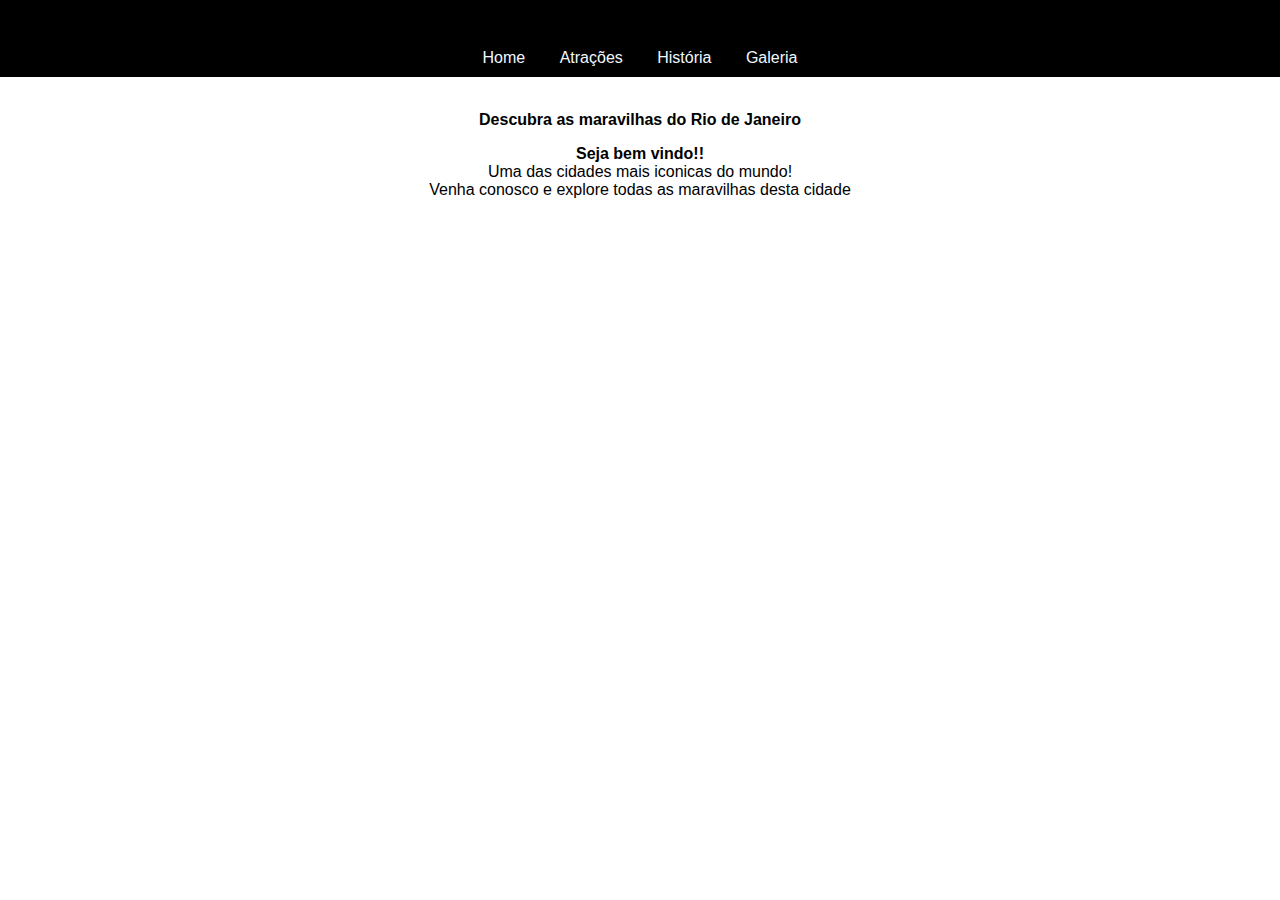
<file: index.html>
<!DOCTYPE html>
<html lang="en">
    <head>
        <meta charset="UTF-8">
        <meta name="viewport" content="width=device-width, initial-scale=1.0">
        <title>Bem vindo ao Rio de Janeiro</title>
        <link rel="stylesheet" href="css/style.css"></link>
    </head>
    

    <body>
        <header>
            <h1>Explore o Rio de Janeiro</h1>
            <nav>
                <a href="index.html">Home</a>
                <a href="attractions.html">Atrações</a>
                <a href="history.html">História</a>
                <a href="gallery.html">Galeria</a>
            </nav>
        </header>

        <section>
            <h2>Descubra as maravilhas do Rio de Janeiro</h2>

            <p> <strong>Seja bem vindo!!</strong>
                <br>
                Uma das cidades mais iconicas do mundo!
                <br>
                Venha conosco e explore todas as maravilhas desta cidade
            </p>
        </section>
    </body>
</html>
</file>
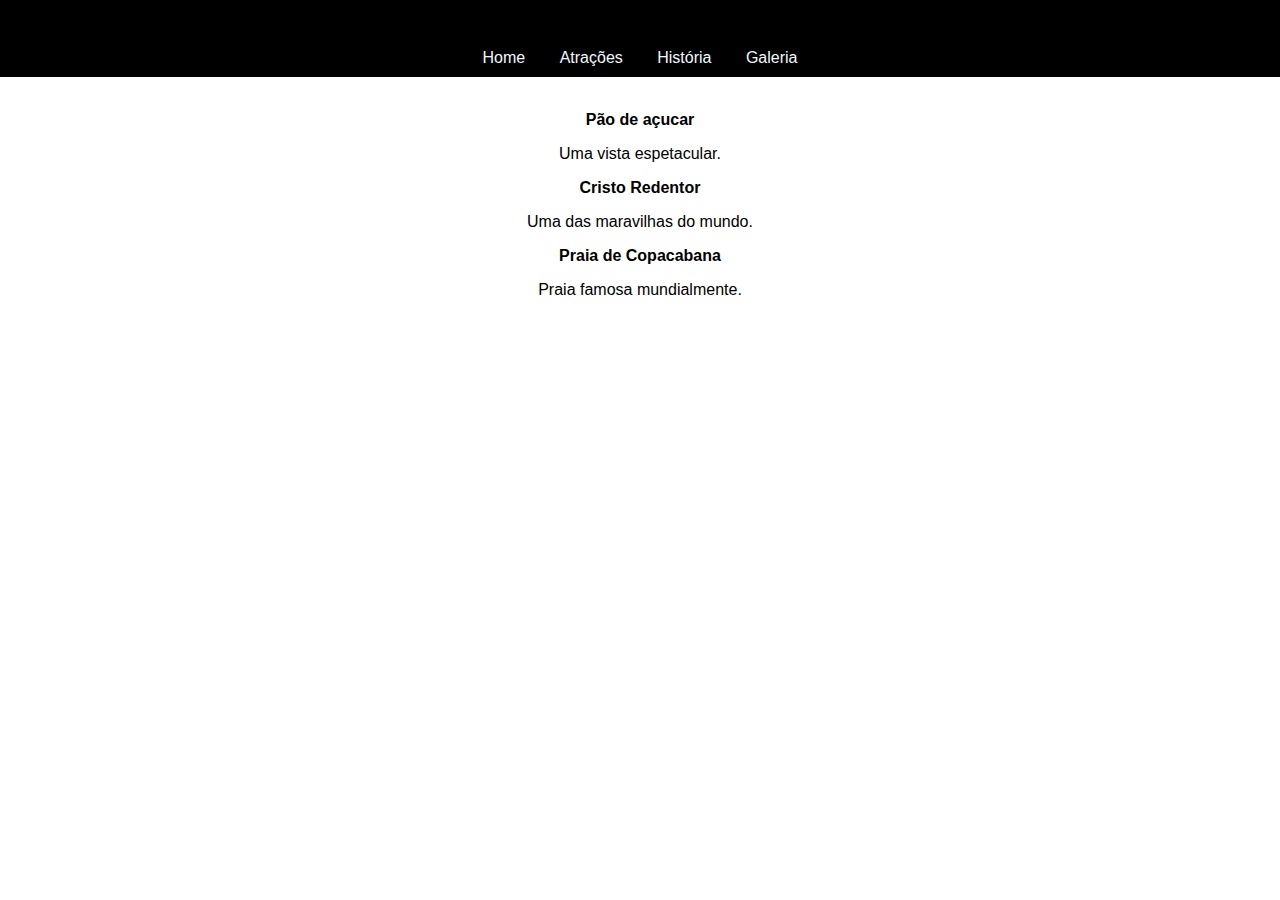
<file: attractions.html>
<!DOCTYPE html>
<html lang="en">
    <head>
        <meta charset="UTF-8">
        <meta name="viewport" content="width=device-width, initial-scale=1.0">
        <title>Bem vindo ao Rio de Janeiro</title>
        <link rel="stylesheet" href="css/style.css"></link>
    </head>
    

    <body>
        <header>
            <h1>Explore o Rio de Janeiro</h1>
            <nav>
                <a href="index.html">Home</a>
                <a href="attractions.html">Atrações</a>
                <a href="history.html">História</a>
                <a href="gallery.html">Galeria</a>
            </nav>
        </header>
        <section>
           <h2>Pão de açucar</h2>
           <p>
                Uma vista espetacular. 
           </p> 
           <h2>Cristo Redentor</h2>
           <p>
                Uma das maravilhas do mundo. 
           </p>
           <h2>Praia de Copacabana</h2>
           <p>
                Praia famosa mundialmente.
           </p> 
        </section>
    </body>
</html>
</file>
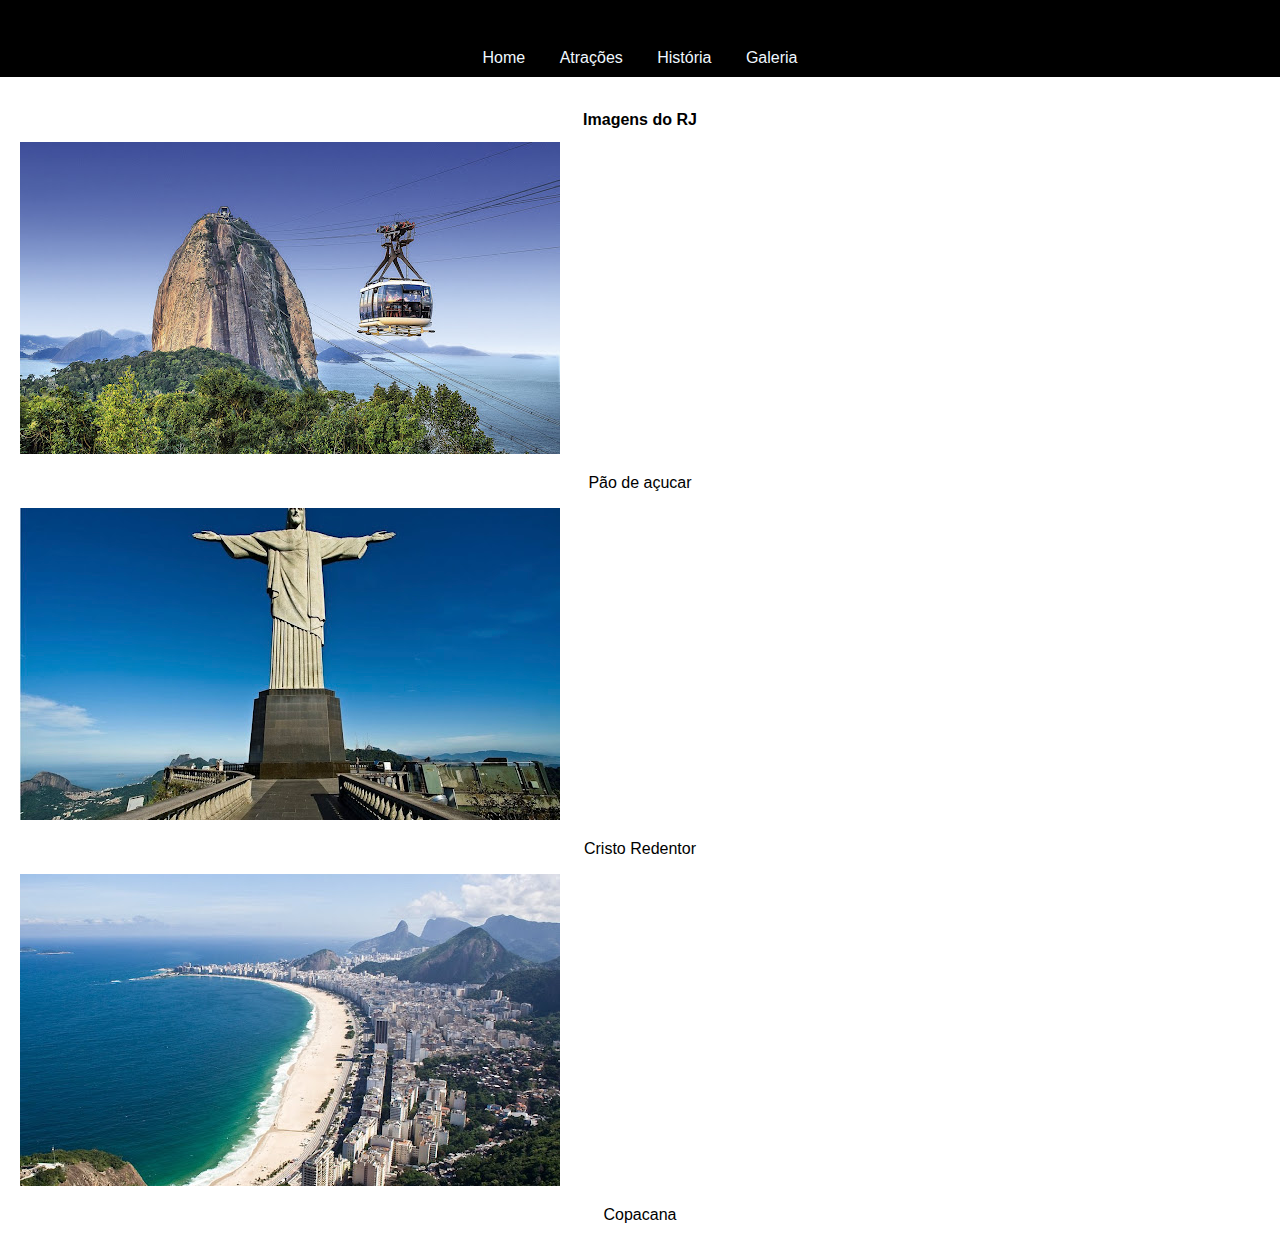
<file: gallery.html>
<!DOCTYPE html>
<html lang="en">
    <head>
        <meta charset="UTF-8">
        <meta name="viewport" content="width=device-width, initial-scale=1.0">
        <title>Bem vindo ao Rio de Janeiro</title>
        <link rel="stylesheet" href="css/style.css"></link>
    </head>
    

    <body>
        <header>
            <h1>Explore o Rio de Janeiro</h1>
            <nav>
                <a href="index.html">Home</a>
                <a href="attractions.html">Atrações</a>
                <a href="history.html">História</a>
                <a href="gallery.html">Galeria</a>
            </nav>
        </header>
        <section>
            <h2>Imagens do RJ</h2>
            <div class="gallery">
                <img src="imagens/pão_de_açucar.jpg" alt="Pão de açucar">
                <p>Pão de açucar</p>
                <img src="imagens/cristo_redentor.jpg" alt="Cristo Redentor">
                <p>Cristo Redentor</p>
                <img src="imagens/copacabana.jpg" alt="Copacabana">
                <p>Copacana</p>
            </div>
        </section>
    </body>
</html>
</file>
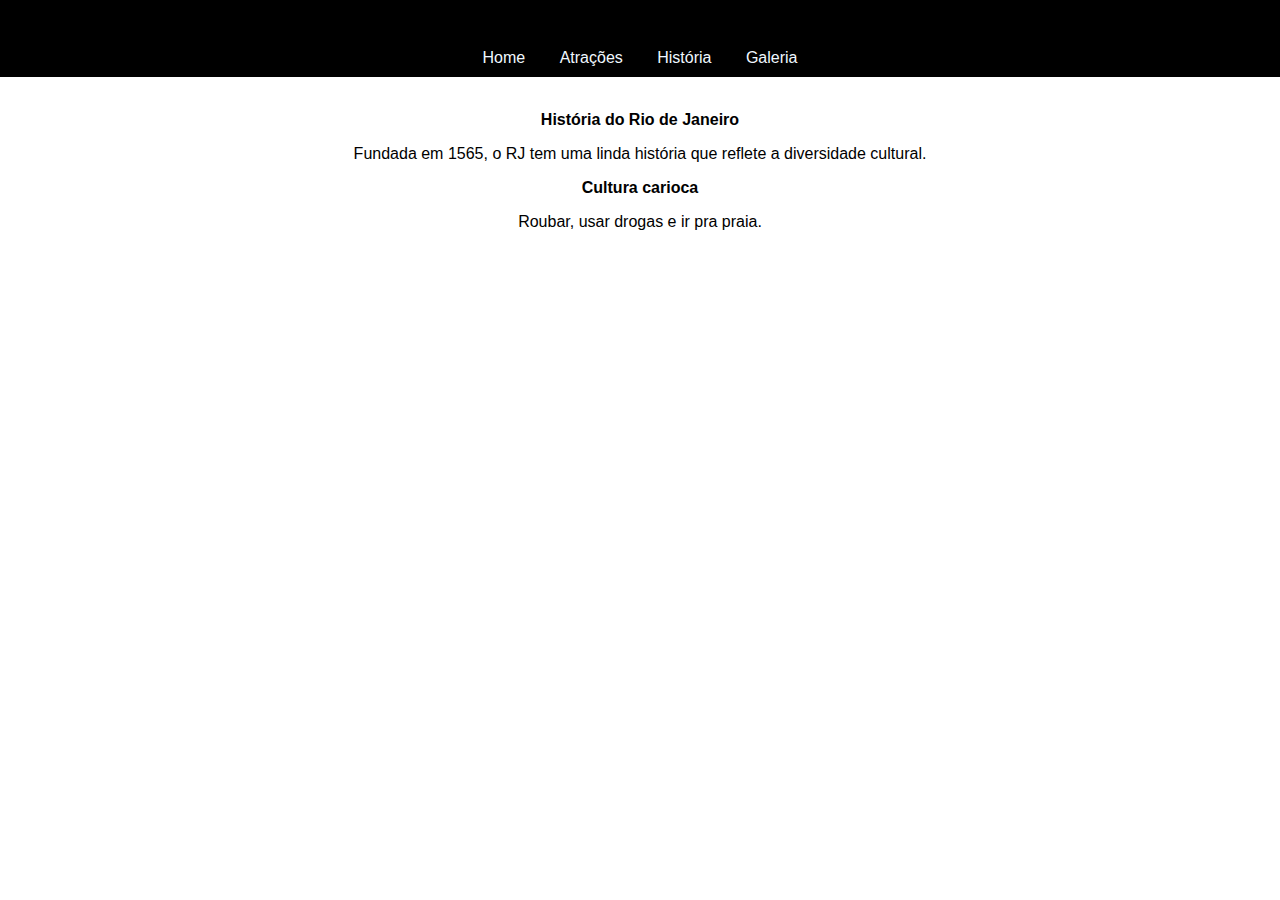
<file: history.html>
<!DOCTYPE html>
<html lang="en">
    <head>
        <meta charset="UTF-8">
        <meta name="viewport" content="width=device-width, initial-scale=1.0">
        <title>Bem vindo ao Rio de Janeiro</title>
        <link rel="stylesheet" href="css/style.css"></link>
    </head>
    

    <body>
        <header>
            <h1>Explore o Rio de Janeiro</h1>
            <nav>
                <a href="index.html">Home</a>
                <a href="attractions.html">Atrações</a>
                <a href="history.html">História</a>
                <a href="gallery.html">Galeria</a>
            </nav>
        </header>
        <section>
            <h2>História do Rio de Janeiro</h2>
            <p>
                Fundada em 1565, o RJ tem uma linda história que reflete a diversidade cultural.
            </p> 
            <h2>Cultura carioca</h2>
            <p>
                Roubar, usar drogas e ir pra praia.
            </p>
         </section>
    </body>
</html>
</file>
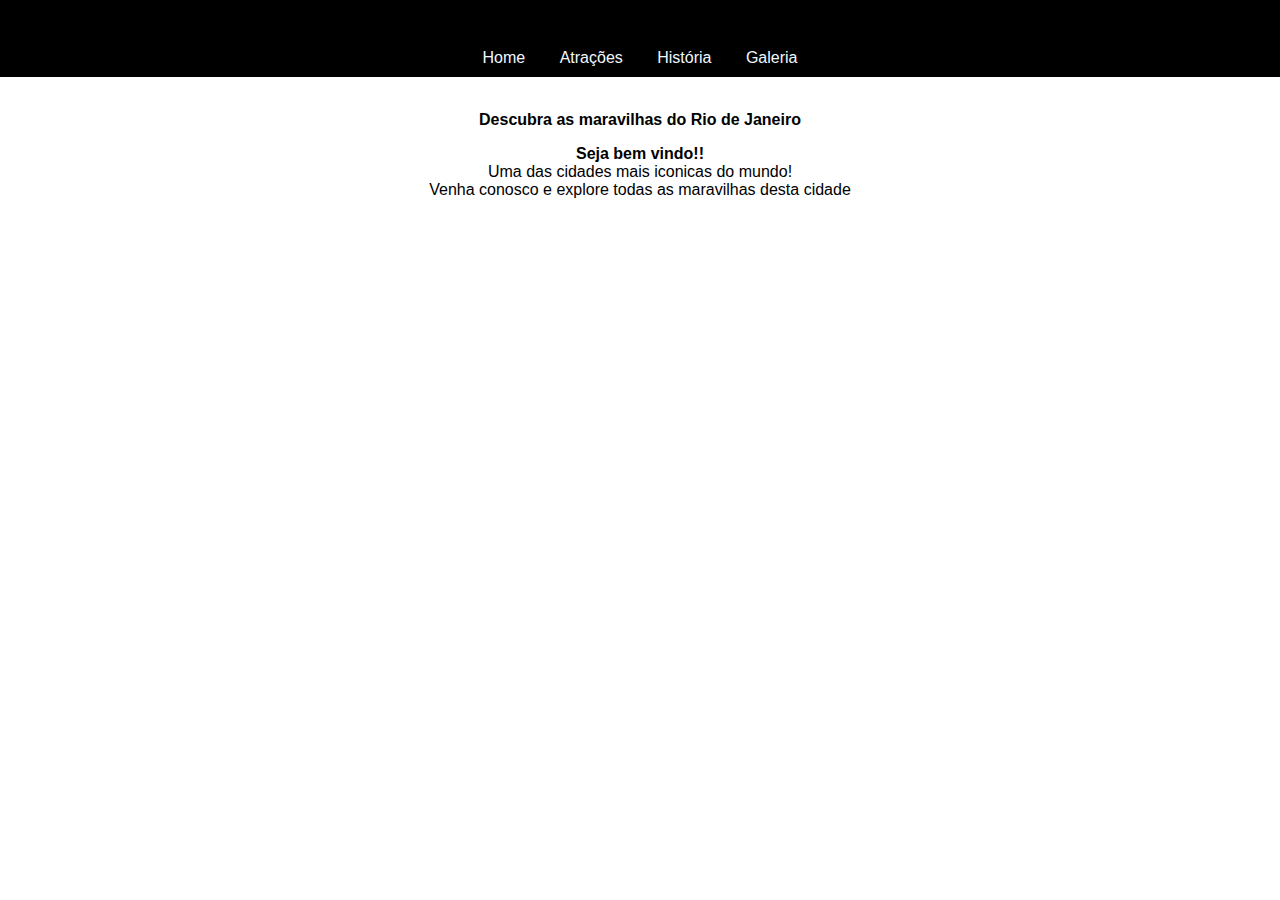
<file: home.html>
<!DOCTYPE html>
<html lang="en">
    <head>
        <meta charset="UTF-8">
        <meta name="viewport" content="width=device-width, initial-scale=1.0">
        <title>Bem vindo ao Rio de Janeiro</title>
        <link rel="stylesheet" href="css/style.css"></link>
    </head>
    

    <body>
        <header>
            <h1>Explore o Rio de Janeiro</h1>
            <nav>
                <a href="home.html">Home</a>
                <a href="attractions.html">Atrações</a>
                <a href="history.html">História</a>
                <a href="gallery.html">Galeria</a>
            </nav>
        </header>

        <section>
            <h2>Descubra as maravilhas do Rio de Janeiro</h2>

            <p> <strong>Seja bem vindo!!</strong>
                <br>
                Uma das cidades mais iconicas do mundo!
                <br>
                Venha conosco e explore todas as maravilhas desta cidade
            </p>
        </section>
    </body>
</html>
</file>
<file: css/style.css>
a:visited{
    color: inherit
}

body{
    font-family: 'Lucida Sans Unicode', 'Lucida Grande', 'Lucida Sans', Arial, sans-serif;
    margin: 0;
    padding: 0;
}

header{
    background-color: rgb(0, 0, 0);
    color: antiquewhite;
    padding: 10px;
    text-align: center;
}

nav a {
    color: aliceblue;
    text-decoration: none;
    margin: 15px;
}

h1, h2 {
    color: rgb(0, 0, 0);
    font-size: 1em;
    text-align: center;
}

section{
    padding: 20px;
}

p{
    text-align: center;
}
</file>
